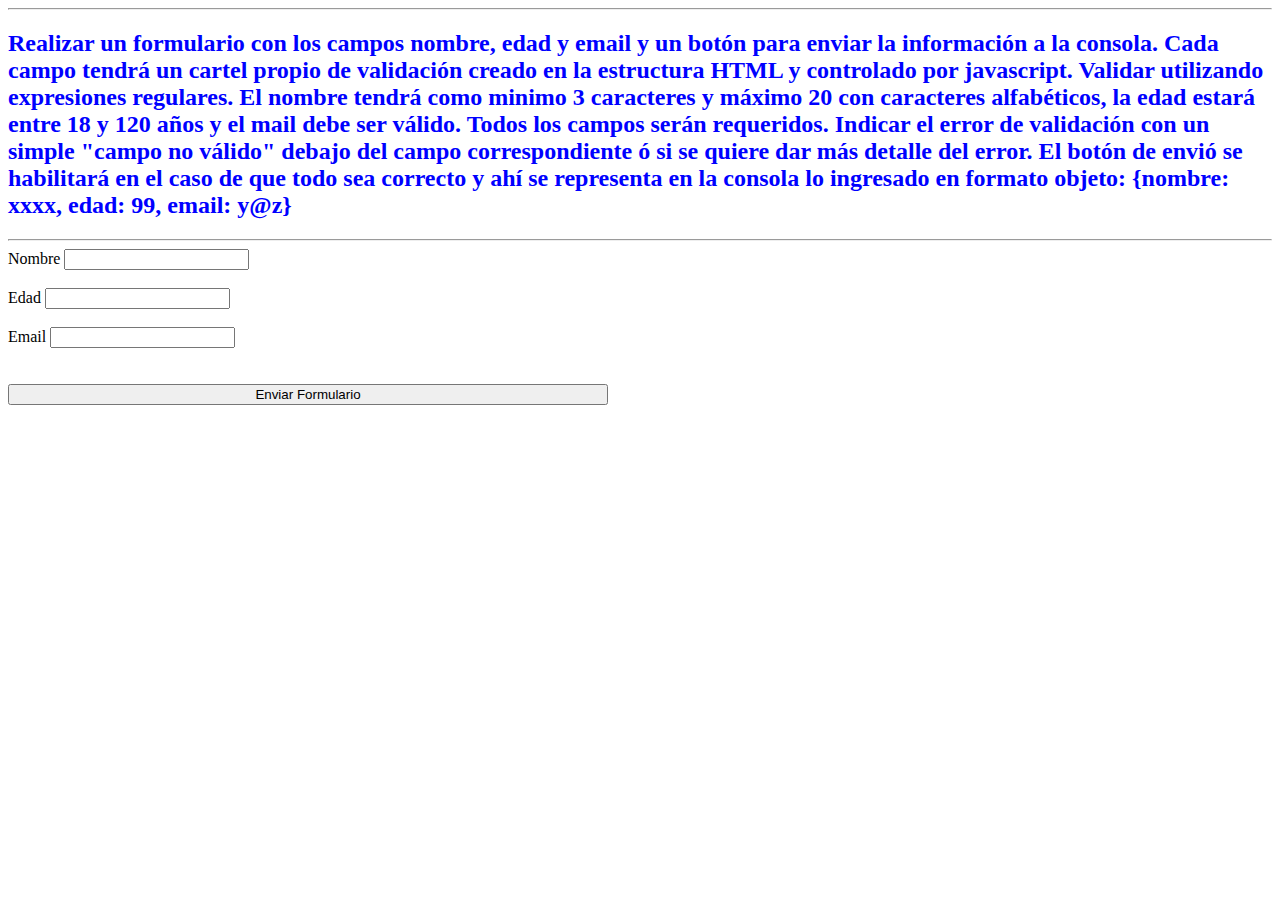
<file: Ejercicio 3 Dinamico/index.html>
<!DOCTYPE html>
<html lang="es">

<head>
    <meta charset="UTF-8">
    <meta name="viewport" content="width=device-width, initial-scale=1.0">
    <title>Ejercicio 3 - Pair Programming</title>
    <style>
        h2 {
            color: blue;
        }

        form {
            width: 100%;
            max-width: 600px;
            display: flex;
            flex-direction: column;
            justify-content: center;
        }

        div{
            background-color: yellow;
            color: black;
            border: solid red;
        }
        .oculto{
            display: none;
        }

        .form input {
            width: 90%;
            height: 30px;
            margin: 0.5rem;
        }
    </style>
</head>

<body>
    <hr>
    <h2>
        Realizar un formulario con los campos nombre, edad y email y un botón para enviar la información a la consola.
        Cada campo tendrá un cartel propio de validación creado en la estructura HTML y controlado por javascript.
        Validar utilizando expresiones regulares.
        El nombre tendrá como minimo 3 caracteres y máximo 20 con caracteres alfabéticos, la edad estará entre 18 y 120
        años y el mail debe ser válido. Todos los campos serán requeridos.
        Indicar el error de validación con un simple "campo no válido" debajo del campo correspondiente ó si se quiere dar más detalle del error.
        El botón de envió se habilitará en el caso de que todo sea correcto y ahí se representa en la consola lo
        ingresado en formato objeto: {nombre: xxxx, edad: 99, email: y@z}

    </h2>
    <hr>
    <form>


        <label>Nombre <input type="text" id="nombre"></label>
        <div class="oculto" id="caja-nombre"></div>
        <br>
        <label>Edad <input type="number" id="edad"></label>
        <div class="oculto" id="caja-edad"></div>
        <br>
        <label>Email <input type="text" id="mail"></label>
        <div class="oculto" id="caja-mail"></div>
        <br>
        <br>
        <button>Enviar Formulario</button>
    </form>

    <script src="js/main.js"></script>

</body>

</html>
</file>
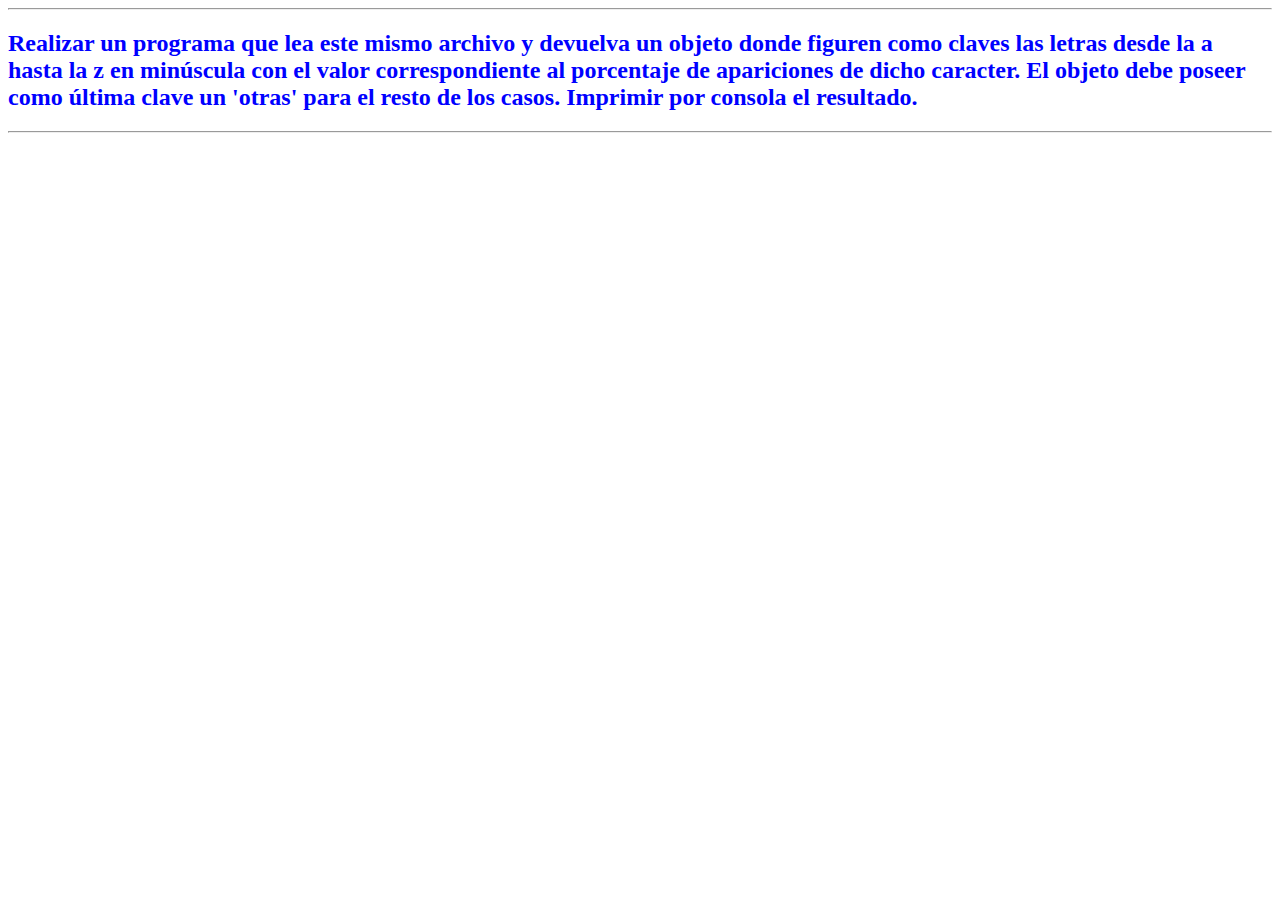
<file: Ejercicio 4 Sin Ajax/index.html>
<!DOCTYPE html>
<html lang="es">

<head>
    <meta charset="UTF-8">
    <meta name="viewport" content="width=device-width, initial-scale=1.0">
    <title>Ejercicio 4 - Pair Programming</title>
    <style>
        h2 { color: blue;}
    </style>
</head>

<body>
    <hr>
    <h2>
        Realizar un programa que lea este mismo archivo y devuelva un objeto donde figuren como claves las letras desde la a hasta la z en minúscula con el valor correspondiente al porcentaje de apariciones de dicho caracter. El objeto debe poseer como última clave un 'otras' para el resto de los casos.
        Imprimir por consola el resultado.
    </h2>
    <hr>
    
    <script src="js/main.js">
    </script>

</body>

</html>
</file>
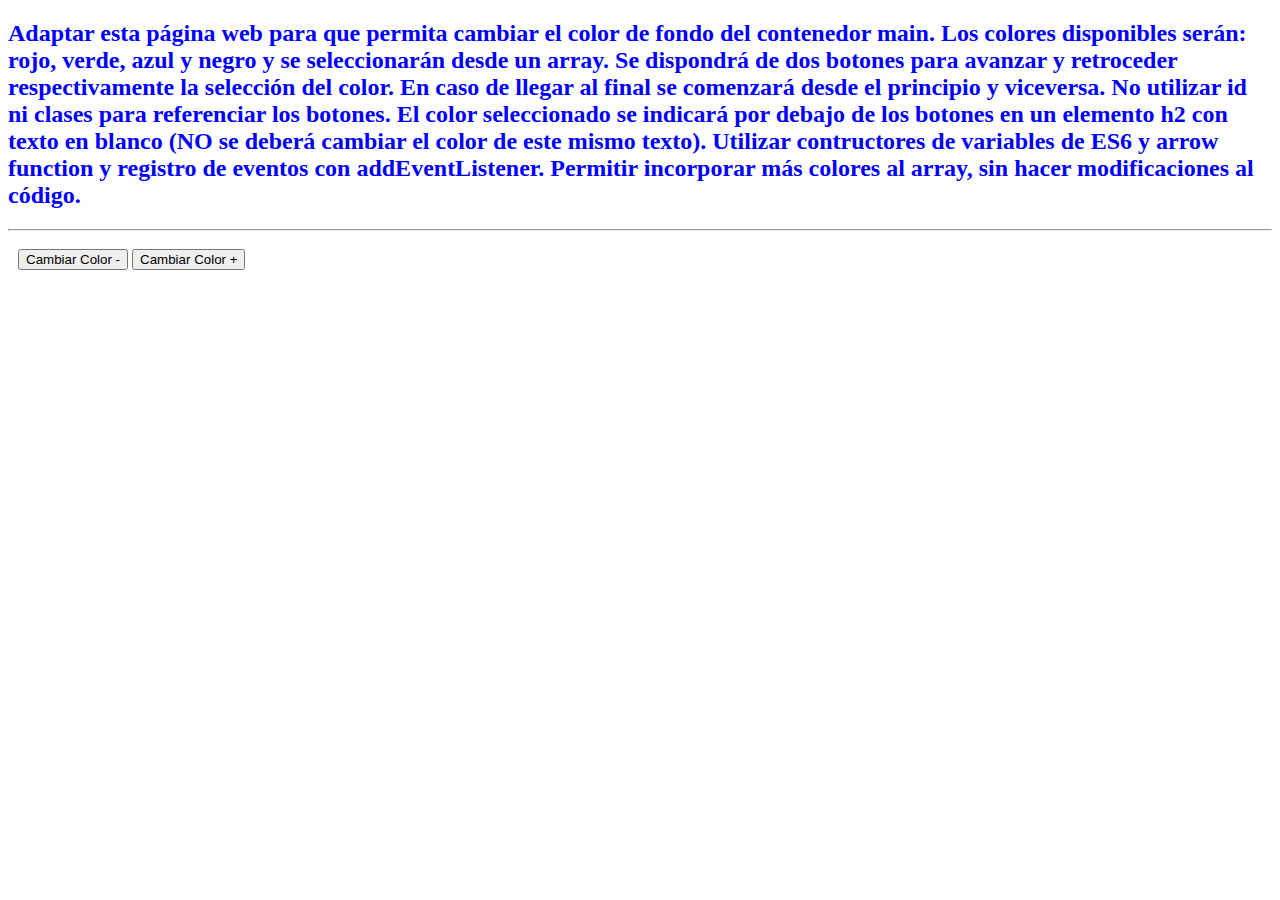
<file: Ejercicio 1/ejercicio1.html>
<!DOCTYPE html>
<html lang="es">

<head>
    <meta charset="UTF-8">
    <meta name="viewport" content="width=device-width, initial-scale=1.0">
    <title>Ejercicio 1 - Pair Programming</title>
    <style>
        h2 {
            color: blue;
        }
        main {
            height: 50vh;
            padding: 10px;
        }
    </style>
</head>

<body>
    <h2>
        Adaptar esta página web para que permita cambiar el color de fondo del contenedor main. Los colores disponibles serán: rojo, verde, azul y negro y se seleccionarán desde un array. Se dispondrá de dos botones para avanzar y retroceder respectivamente la selección del color. En caso de llegar al final se comenzará desde el principio y viceversa. No utilizar id ni clases para referenciar los botones.
        El color seleccionado se indicará por debajo de los botones en un elemento h2 con texto en blanco (NO se deberá cambiar el color de este mismo texto).
        Utilizar contructores de variables de ES6 y arrow function y registro de eventos con addEventListener. Permitir incorporar más colores al array, sin hacer modificaciones al código.
    </h2>
    <hr>

    <main>
        <button>Cambiar Color -</button>
        <button>Cambiar Color +</button>
        <h2></h2>
    </main>
    
    <script src="Js/main.js"></script>

</body>

</html>
</file>
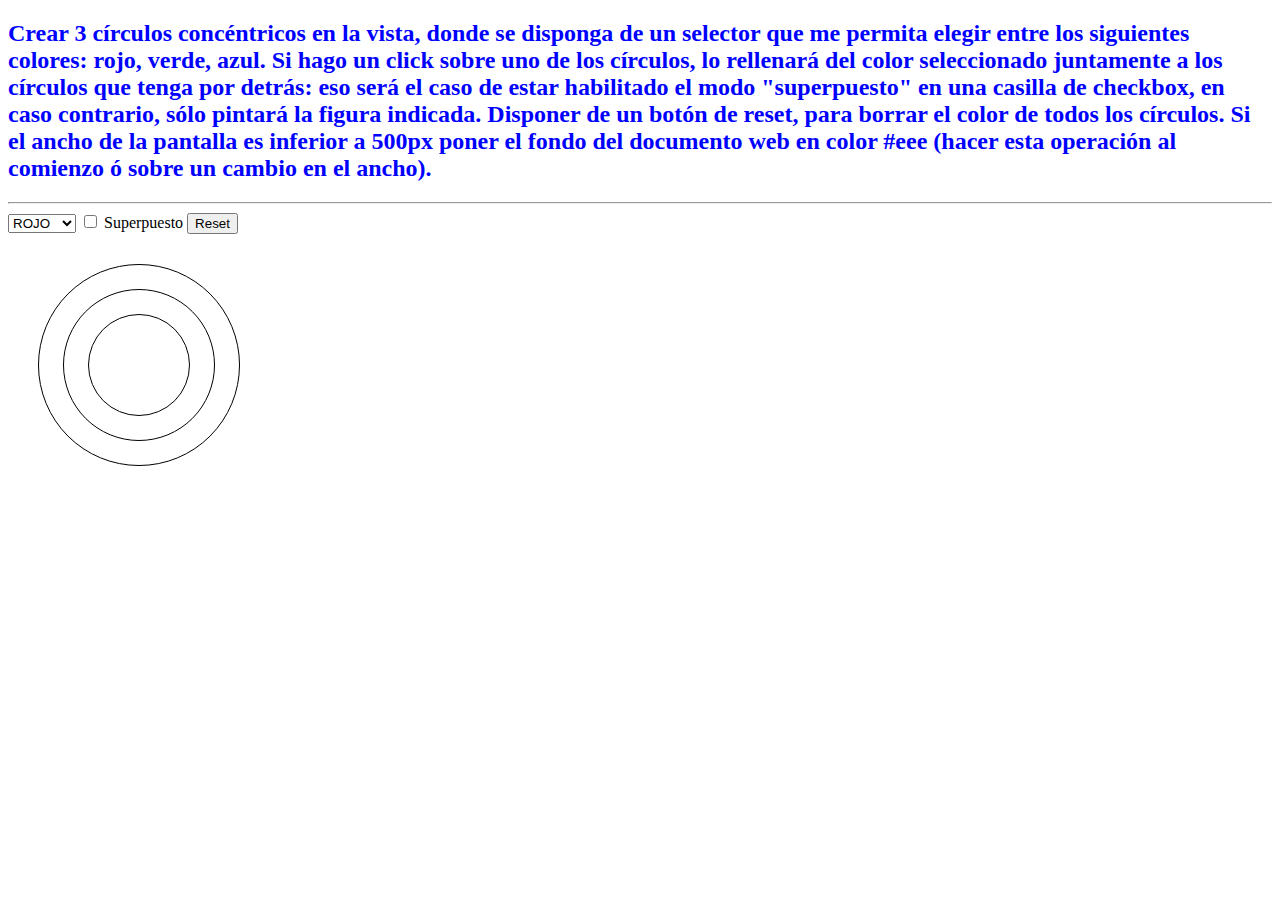
<file: Ejercicio 2/ejercicio2.html>
<!DOCTYPE html>
<html lang="es">

<head>
    <meta charset="UTF-8">
    <meta name="viewport" content="width=device-width, initial-scale=1.0">
    <title>Ejercicio 2 - Pair Programming</title>
    <style>
        h2 { color: blue;}
        div { border: 1px solid black; border-radius: 50%; display: flex; justify-content: center; align-items: center; background-color: white;}
        #externo { width: 200px; height: 200px; margin: 30px;}
        #medio { width: 150px; height: 150px; }
        #interno { width: 100px; height: 100px;}
    </style>
</head>

<body>
    <h2>
        Crear 3 círculos concéntricos en la vista, donde se disponga de un selector que me permita elegir entre los siguientes colores: rojo, verde, azul.
        Si hago un click sobre uno de los círculos, lo rellenará del color seleccionado juntamente a los círculos que tenga por detrás: eso será el caso de estar habilitado el modo "superpuesto" en una casilla de checkbox, en caso contrario, sólo pintará la figura indicada. Disponer de un botón de reset, para borrar el color de todos los círculos. Si el ancho de la pantalla es inferior a 500px poner el fondo del documento web en color #eee (hacer esta operación al comienzo ó sobre un cambio en el ancho).
    </h2>
    <hr>

    <main>
        <select>
            <option value="red">ROJO</option>
            <option value="green">VERDE</option>
            <option value="blue">AZUL</option>
        </select>
        
        <input type="checkbox"> Superpuesto
        <button>Reset</button>

        <div id="externo">
            <div id="medio">
                <div id="interno"></div>
            </div>
        </div>

    </main>
    
    <script src="Js/main.js"></script>

</body>

</html>
</file>
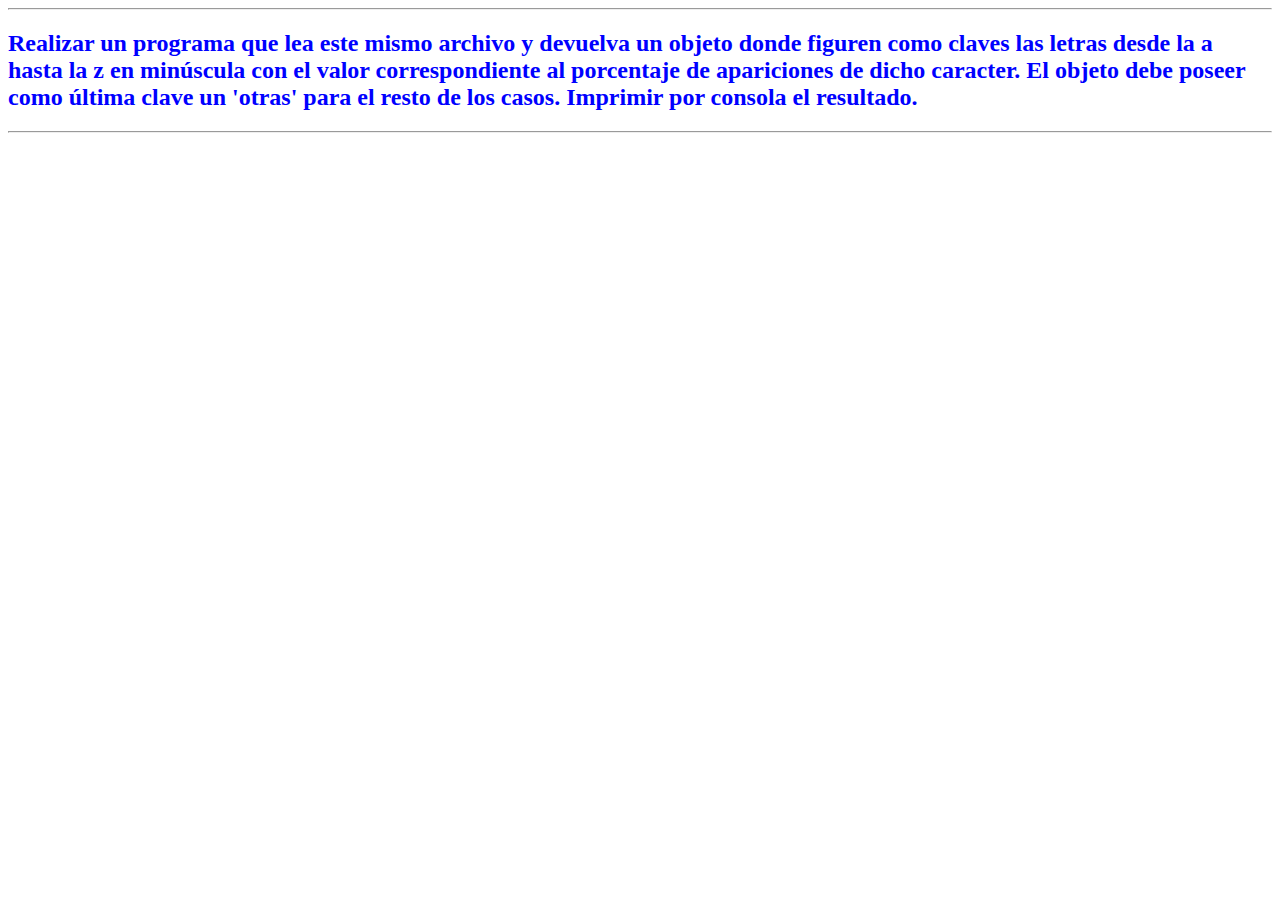
<file: Ejercicio 4 Con Ajax/ejercicio4-resuelto.html>
<!DOCTYPE html>
<html lang="es">

<head>
    <meta charset="UTF-8">
    <meta name="viewport" content="width=device-width, initial-scale=1.0">
    <title>Ejercicio 4 - Pair Programming</title>
    <style>
        h2 { color: blue;}
    </style>
</head>

<body>
    <hr>
    <h2>
        Realizar un programa que lea este mismo archivo y devuelva un objeto donde figuren como claves las letras desde la a hasta la z en minúscula con el valor correspondiente al porcentaje de apariciones de dicho caracter. El objeto debe poseer como última clave un 'otras' para el resto de los casos.
        Imprimir por consola el resultado.
    </h2>
    <hr>
    
    <script>

        let xhr = new XMLHttpRequest
        xhr.open('get','ejercicio4-resuelto.html')
        xhr.addEventListener('load', () => {
            if(xhr.status == 200) {

                let contenido = xhr.response
                console.log(contenido)
                
                let letras = contenido.split('')
                console.log(letras)

                // --------------------------------------------------------------------------------------
                let resultados = {}
                let cantidadCaracteres = letras.length
                for(let letra of letras) {
                    if(letra >= 'a' && letra <= 'z') {
                        resultados[letra]? resultados[letra]++ : resultados[letra] = 1
                    }
                    else {
                        resultados.__otras? resultados.__otras++ : resultados.__otras = 1
                    }
                }
                resultados._cantidadCaracteres = cantidadCaracteres
                console.log({...resultados}) // { a: 1, b: 2 } -> ...{ a: 1, b: 2 } (SPREAD OPERATOR) -> a: 1, b: 2
                //console.log(resultados)
                
                // OBJECT MERGE (con SPREAD OPERATOR)
                //  var obj1 = { a:1, b:2, c:3 }
                //  var obj2 = { d:4, e:5, f:6, b:22, c:33 }
                //  var objT = { ...obj1, ...obj2 } -> { ...{ a:1, b:2, c:3 }, ...{ d:4, e:5, f:6, b:22, c:33 }  } ->
                //  {  a:1, b:2, c:3 , d:4, e:5, f:6, b:22, c:33 } -> {  a:1, d:4, e:5, f:6, b:22, c:33 }

                // ARRAY MERGE (con SPREAD OPERATOR)
                // var array1 = [1,2,3]
                // var array2 = [4,5,6]
                // var arrayT = [...array1, ...array2] -> [...[1,2,3], ...[4,5,6]] -> [1,2,3,4,5,6]
                // --------------------------------------------------------------------------------------

                let totalPorciento = 0
                for(let letra in resultados) {
                    if(letra != '_cantidadCaracteres') {
                        let porcentaje = Number((resultados[letra] * 100 / resultados._cantidadCaracteres).toFixed(3))
                        resultados[letra] = porcentaje + '%'
                        totalPorciento += porcentaje
                    }
                }
                resultados.__totalPorciento = Math.round(totalPorciento) + '%'
                //console.log({...resultados})
                console.log(resultados)
            }
        })
        xhr.send()

    </script>

</body>

</html>
</file>
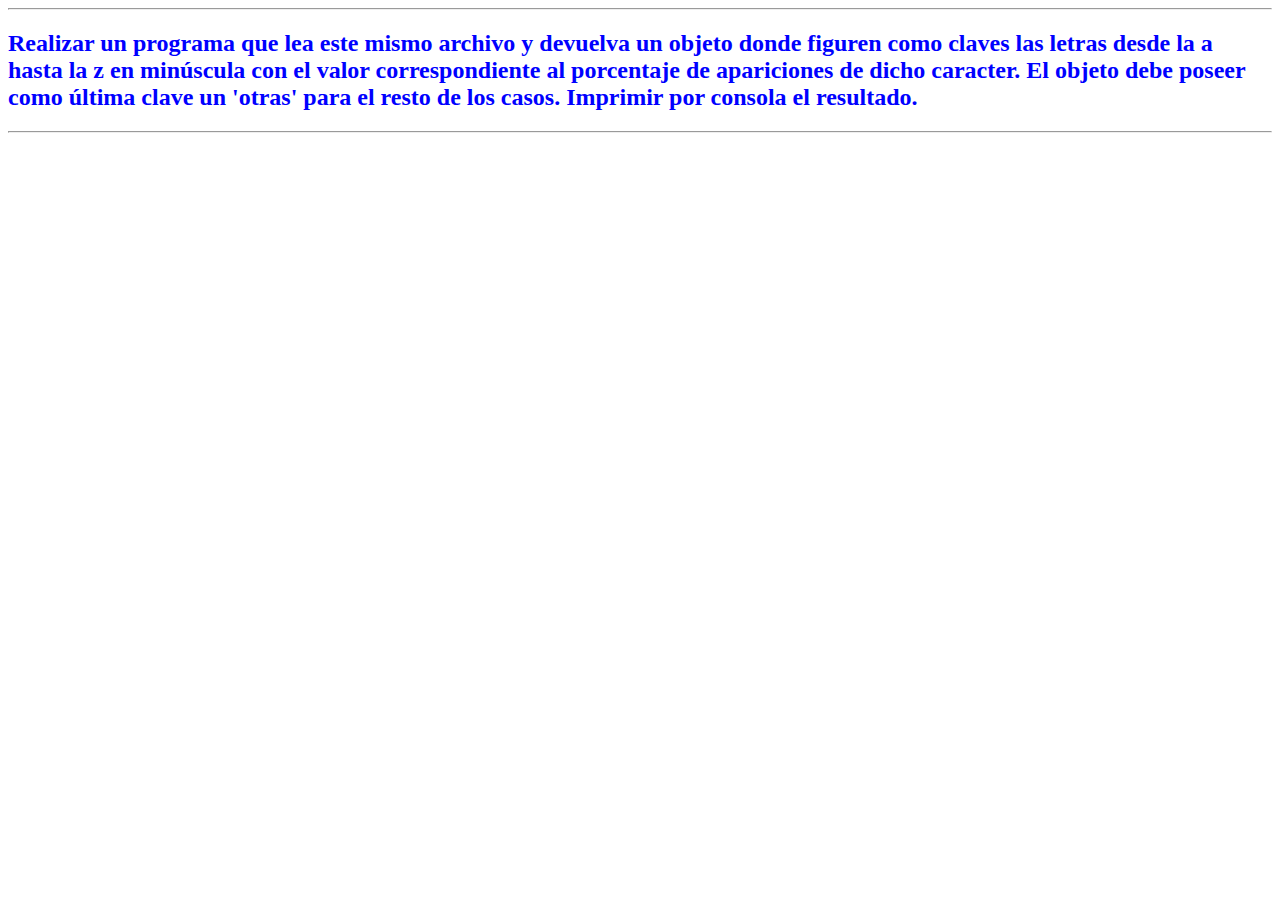
<file: Ejercicio 4 Con Ajax/ejercicio4.html>
<!DOCTYPE html>
<html lang="es">

<head>
    <meta charset="UTF-8">
    <meta name="viewport" content="width=device-width, initial-scale=1.0">
    <title>Ejercicio 4 - Pair Programming</title>
    <style>
        h2 { color: blue;}
    </style>
</head>

<body>
    <hr>
    <h2>
        Realizar un programa que lea este mismo archivo y devuelva un objeto donde figuren como claves las letras desde la a hasta la z en minúscula con el valor correspondiente al porcentaje de apariciones de dicho caracter. El objeto debe poseer como última clave un 'otras' para el resto de los casos.
        Imprimir por consola el resultado.
    </h2>
    <hr>
    
    <script>
    </script>

</body>

</html>
</file>
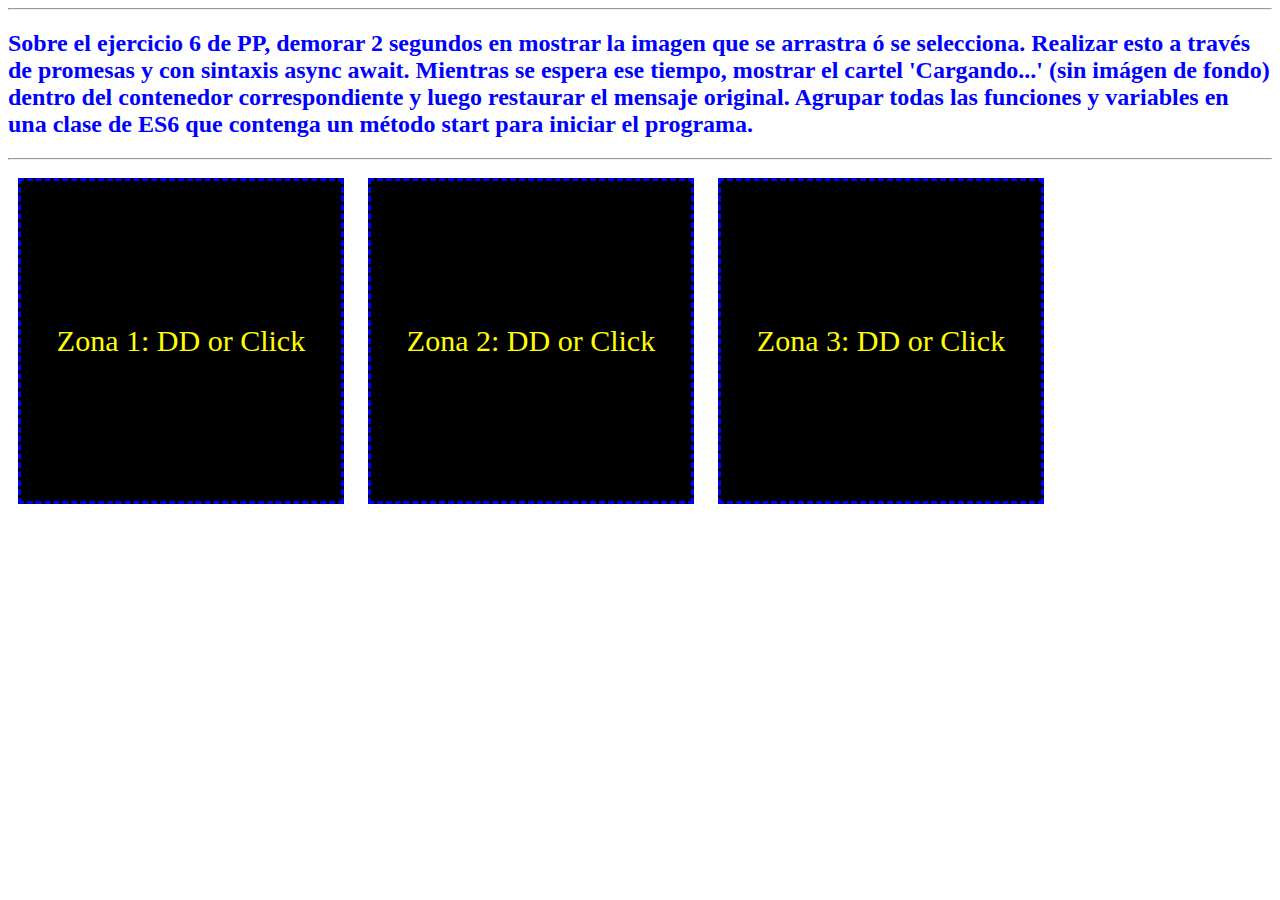
<file: Ejercicio 6 Async-Await/ejercicio6.html>
<!DOCTYPE html>
<html lang="es">

<head>
    <meta charset="UTF-8">
    <meta name="viewport" content="width=device-width, initial-scale=1.0">
    <link rel="stylesheet" href="css/estilos.css">
    <title>Ejercicio 6 - Pair Programming</title>
</head>

<body>
    <hr>
    <h2>
        Sobre el ejercicio 6 de PP, demorar 2 segundos en mostrar la imagen que se arrastra ó se selecciona. Realizar esto a través de promesas y con sintaxis async await.
        Mientras se espera ese tiempo, mostrar el cartel 'Cargando...' (sin imágen de fondo) dentro del contenedor correspondiente y luego restaurar el mensaje original.
        Agrupar todas las funciones y variables en una clase de ES6 que contenga un método start para iniciar el programa.
    </h2>
    <hr>

    <input id="zona1" type="file">
    <div><label for="zona1">Zona 1: DD or Click</label></div>

    <input id="zona2" type="file">
    <div><label for="zona2">Zona 2: DD or Click</label></div>

    <input id="zona3" type="file">
    <div><label for="zona3">Zona 3: DD or Click</label></div>

    <script src="js/main.js"></script>

</body>

</html>
</file>
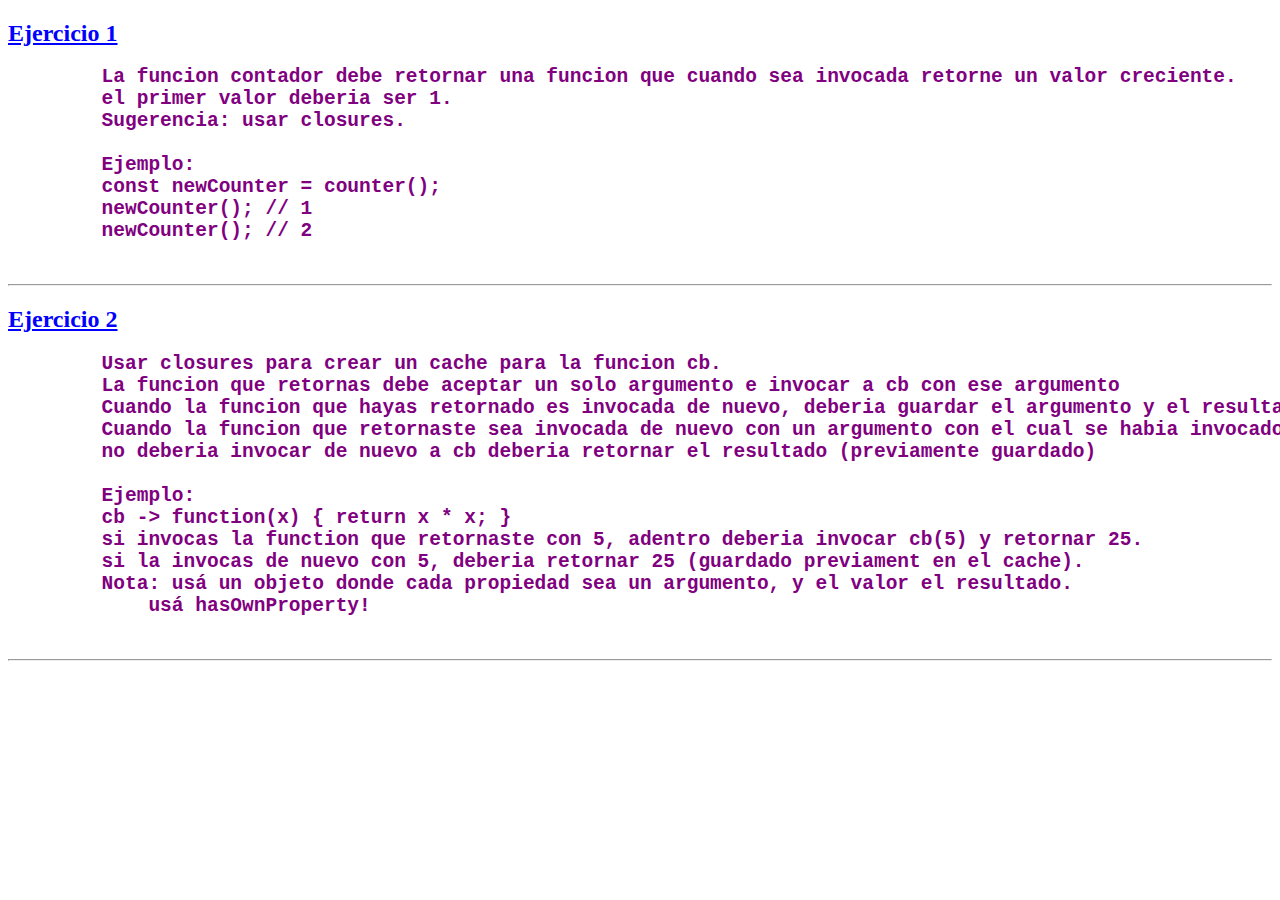
<file: Ejercicio 7 Clousure/ejercicio7.html>
<!DOCTYPE html>
<html lang="es">

<head>
    <meta charset="UTF-8">
    <meta name="viewport" content="width=device-width, initial-scale=1.0">
    <title>Ejercicio 7 - Pair Programming</title>
    <style>
        h2 { color: blue;}
        h2 pre { color: purple;}
    </style>
</head>

<body>
    <h2>
        <u>Ejercicio 1</u>
        <pre>
        La funcion contador debe retornar una funcion que cuando sea invocada retorne un valor creciente.
        el primer valor deberia ser 1.
        Sugerencia: usar closures.

        Ejemplo: 
        const newCounter = counter();
        newCounter(); // 1
        newCounter(); // 2        
        </pre>
    </h2>
    <hr>

    <!-- ------------------------------------------------------------------------------------------------------- -->
    <h2>
        <u>Ejercicio 2</u>
        <pre>
        Usar closures para crear un cache para la funcion cb.
        La funcion que retornas debe aceptar un solo argumento e invocar a cb con ese argumento
        Cuando la funcion que hayas retornado es invocada de nuevo, deberia guardar el argumento y el resultado de la invocacion.
        Cuando la funcion que retornaste sea invocada de nuevo con un argumento con el cual se habia invocado anterioremente,
        no deberia invocar de nuevo a cb deberia retornar el resultado (previamente guardado)

        Ejemplo:
        cb -> function(x) { return x * x; }
        si invocas la function que retornaste con 5, adentro deberia invocar cb(5) y retornar 25.
        si la invocas de nuevo con 5, deberia retornar 25 (guardado previament en el cache).
        Nota: usá un objeto donde cada propiedad sea un argumento, y el valor el resultado.
            usá hasOwnProperty!       
        </pre>
    </h2>
    <hr>
   
    <script src="js/main.js"></script>

</body>

</html>
</file>
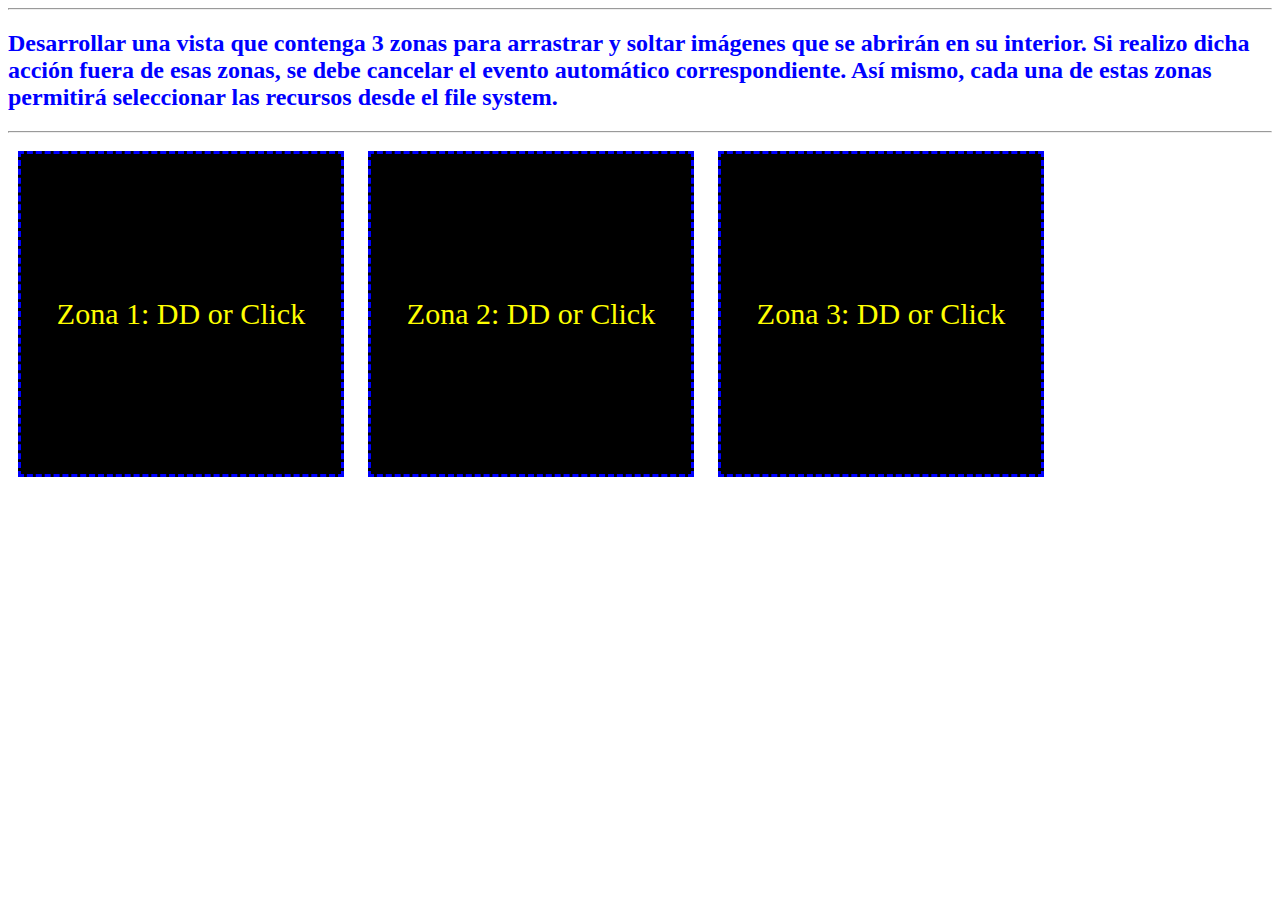
<file: Ejercicio5 Drag and Drop/ejercicio5.html>
<!DOCTYPE html>
<html lang="es">

<head>
    <meta charset="UTF-8">
    <meta name="viewport" content="width=device-width, initial-scale=1.0">
    <link rel="stylesheet" href="css/estilos.css">
    <title>Ejercicio 6 - Pair Programming</title>
</head>

<body>
    <hr>
    <h2>
        Desarrollar una vista que contenga 3 zonas para arrastrar y soltar imágenes que se abrirán en su interior. Si realizo dicha acción fuera de esas zonas, se debe cancelar el evento automático correspondiente.
        Así mismo, cada una de estas zonas permitirá seleccionar las recursos desde el file system.
    </h2>
    <hr>

    <input id="zona1" type="file">
    <div><label for="zona1">Zona 1: DD or Click</label></div>

    <input id="zona2" type="file">
    <div><label for="zona2">Zona 2: DD or Click</label></div>

    <input id="zona3" type="file">
    <div><label for="zona3">Zona 3: DD or Click</label></div>

    <script src="js/main.js"></script>

</body>

</html>
</file>
<file: Ejercicio 6 Async-Await/css/estilos.css>
h2 {
    color: blue;
}

div {
    width: 300px;
    height: 300px;
    border: 3px dashed blue;
    color: yellow;
    text-align: center;
    line-height: 300px;
    font-size: 30px;
    text-shadow: 3px 3px 3px black;
    margin: 10px;
    background-color: black;
    padding: 10px;
    display: inline-block;
}

input {
    display: none;
}

label {
    display: block;
}

div {
    background-size: cover;
}
</file>
<file: Ejercicio5 Drag and Drop/css/estilos.css>
h2 {
    color: blue;
}

div {
    width: 300px;
    height: 300px;
    border: 3px dashed blue;
    color: yellow;
    text-align: center;
    line-height: 300px;
    font-size: 30px;
    text-shadow: 3px 3px 3px black;
    margin: 10px;
    background-color: black;
    padding: 10px;
    display: inline-block;
}

input {
    display: none;
}

label {
    display: block;
}

div {
    background-size: cover;
}
</file>
